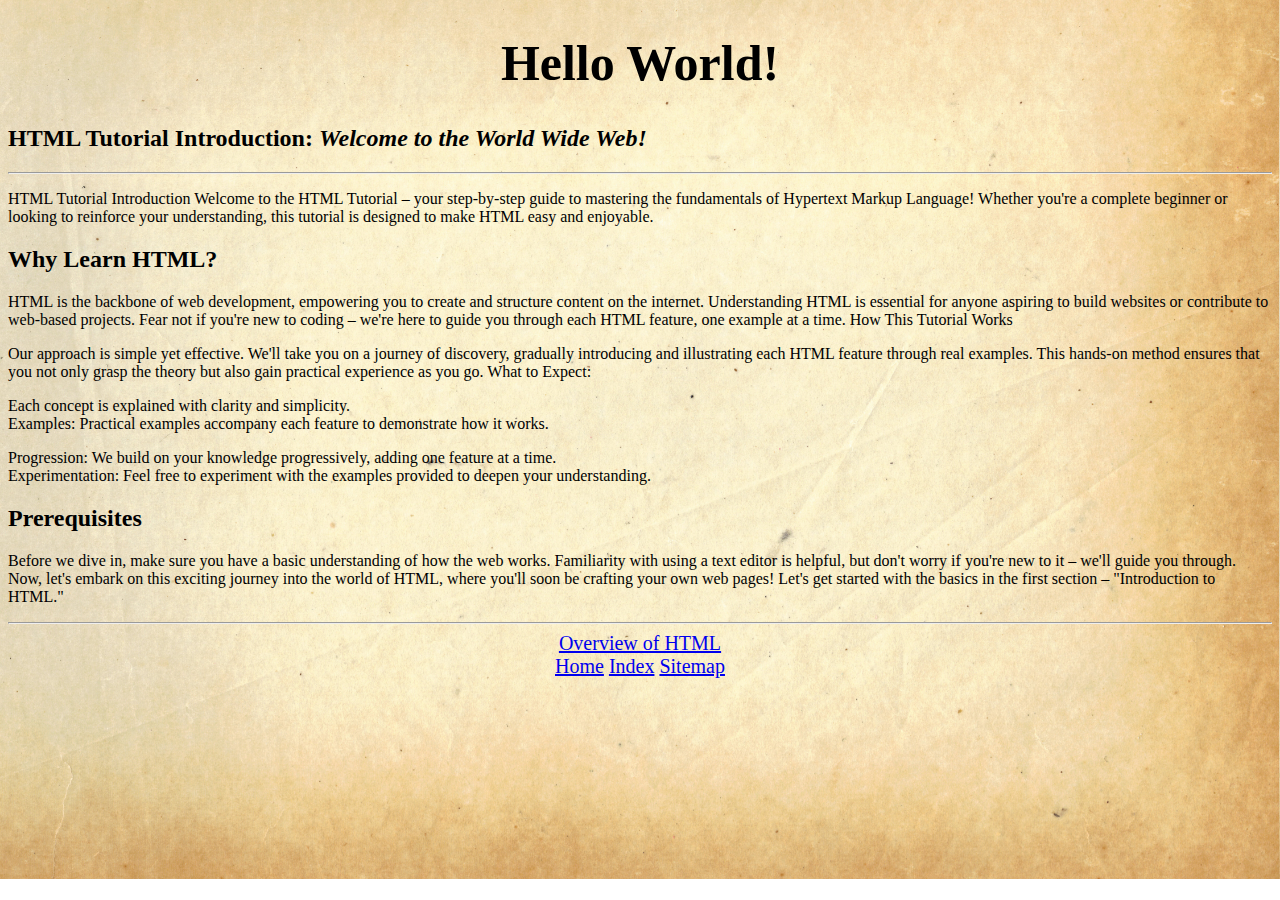
<file: index.html>
<!DOCTYPE html>
<html lang="en">
  <head>
    <meta charset="UTF-8" />
    <meta http-equiv="X-UA-Compatible" content="IE=edge" />
    <meta name="viewport" content="width=device-width, initial-scale=1.0" />
    <link rel="stylesheet" href="style.css" />
    <title>HTML Tutorial Introduction</title>
    
  </head>
  <body>
    <h1>Hello World!</h1>
    <h2>HTML Tutorial Introduction: <i>Welcome to the World Wide Web!</i></h2>
    <hr>
    <p>
      HTML Tutorial Introduction Welcome to the HTML Tutorial – your
      step-by-step guide to mastering the fundamentals of Hypertext Markup
      Language! Whether you're a complete beginner or looking to reinforce your
      understanding, this tutorial is designed to make HTML easy and enjoyable.
      <h2>Why Learn HTML?</h2>

      <p>HTML is the backbone of web development, empowering you to create and structure
      content on the internet. Understanding HTML is essential for anyone
      aspiring to build websites or contribute to web-based projects. Fear not
      if you're new to coding – we're here to guide you through each HTML
      feature, one example at a time. How This Tutorial Works</p>

      <p>
        Our approach is simple yet effective. We'll take you on a journey of
        discovery, gradually introducing and illustrating each HTML feature
        through real examples. This hands-on method ensures that you not only
        grasp the theory but also gain practical experience as you go. What to
        Expect:
      </p>

      <p> Each concept is explained with clarity and simplicity.<br />
        Examples: Practical examples accompany each feature to demonstrate how it
        works.</p> 
      Progression: We build on your knowledge progressively, adding one feature
      at a time.<br />
      Experimentation: Feel free to experiment with the examples provided to
      deepen your understanding.<br />

      <h2>Prerequisites</h2>

      Before we dive in, make sure you have a basic understanding of how the web
      works. Familiarity with using a text editor is helpful, but don't worry if
      you're new to it – we'll guide you through.<br />

      Now, let's embark on this exciting journey into the world of HTML, where
      you'll soon be crafting your own web pages! Let's get started with the
      basics in the first section – "Introduction to HTML."<br />
    </p>
    <hr>
    <footer>
        <div class="navigation">

            <a href="overview.html">Overview of HTML</a>
        </div>
        <div class="links">
            <a href="home.html">Home</a>
            <a href="index.html">Index</a>
            <a href="sitemap.html">Sitemap</a>
        </div>
    </footer>

  </body>
</html>
</file>
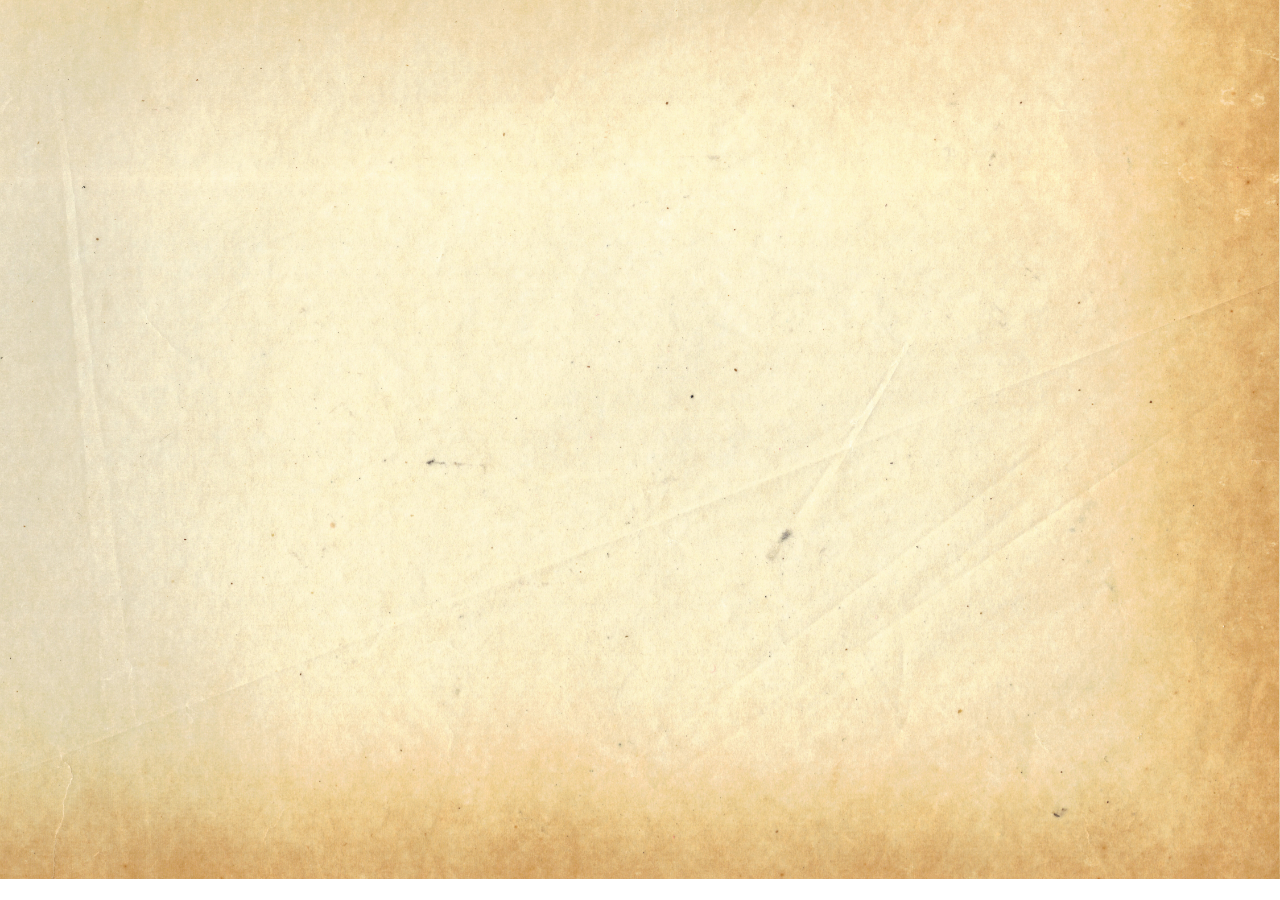
<file: brief-history.html>
<!DOCTYPE html>
<html lang="en">
  <head>
    <meta charset="UTF-8" />
    <meta name="viewport" content="width=device-width, initial-scale=1.0" />
    <link rel="stylesheet" href="style.css" />

    <title>Overview of HTML</title>
  </head>
</file>
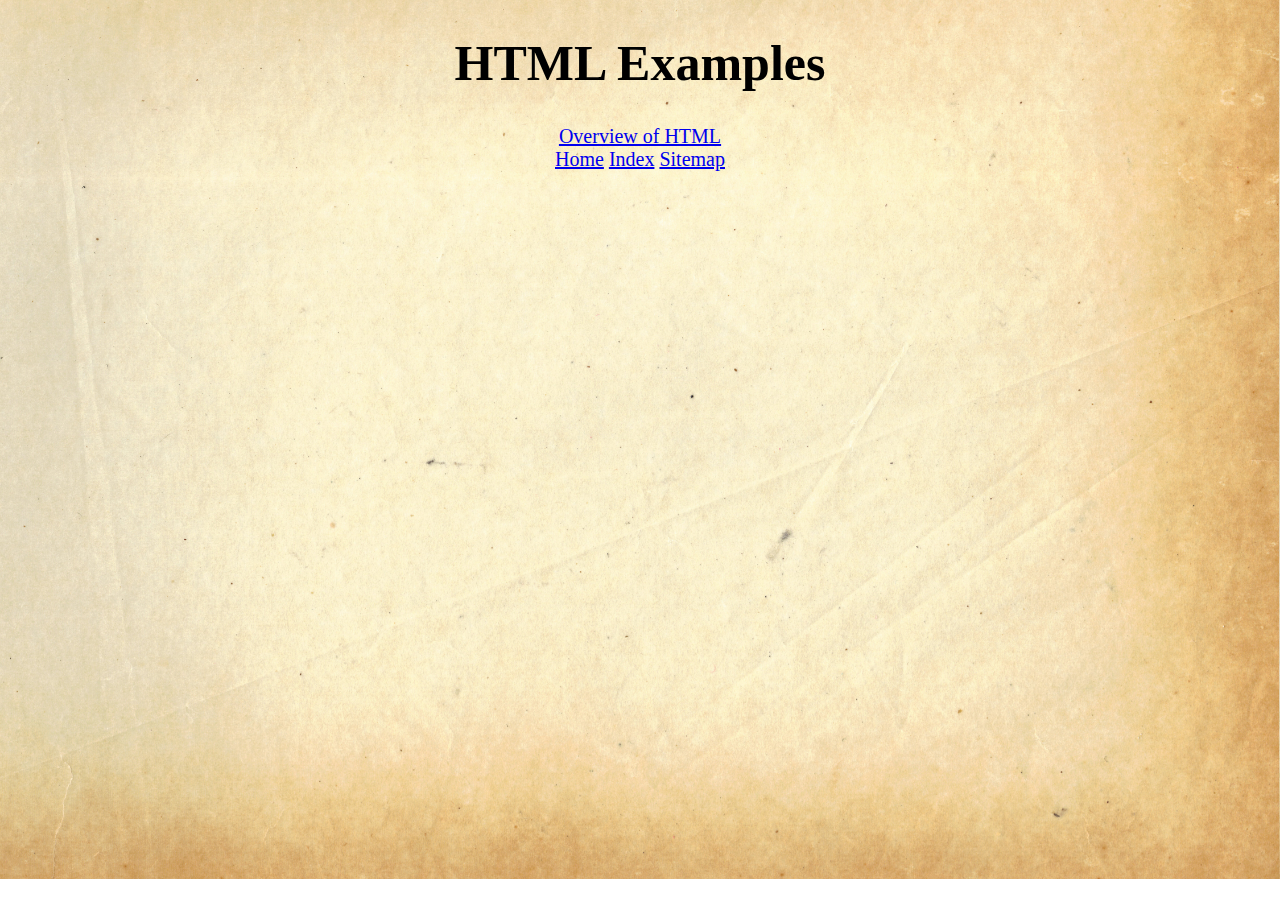
<file: examples.html>
<!DOCTYPE html>
<html lang="en">
  <head>
    <meta charset="UTF-8" />
    <meta http-equiv="X-UA-Compatible" content="IE=edge" />
    <meta name="viewport" content="width=device-width, initial-scale=1.0" />
    <link rel="stylesheet" href="style.css" />
    <title>HTML Examples</title>
  </head>
  <body>
    <h1>HTML Examples</h1>

    <footer>
      <div class="navigation">
        <a href="overview.html">Overview of HTML</a>
      </div>
      <div class="links">
        <a href="home.html">Home</a>
        <a href="index.html">Index</a>
        <a href="sitemap.html">Sitemap</a>
      </div>
    </footer>
  </body>
</html>
</file>
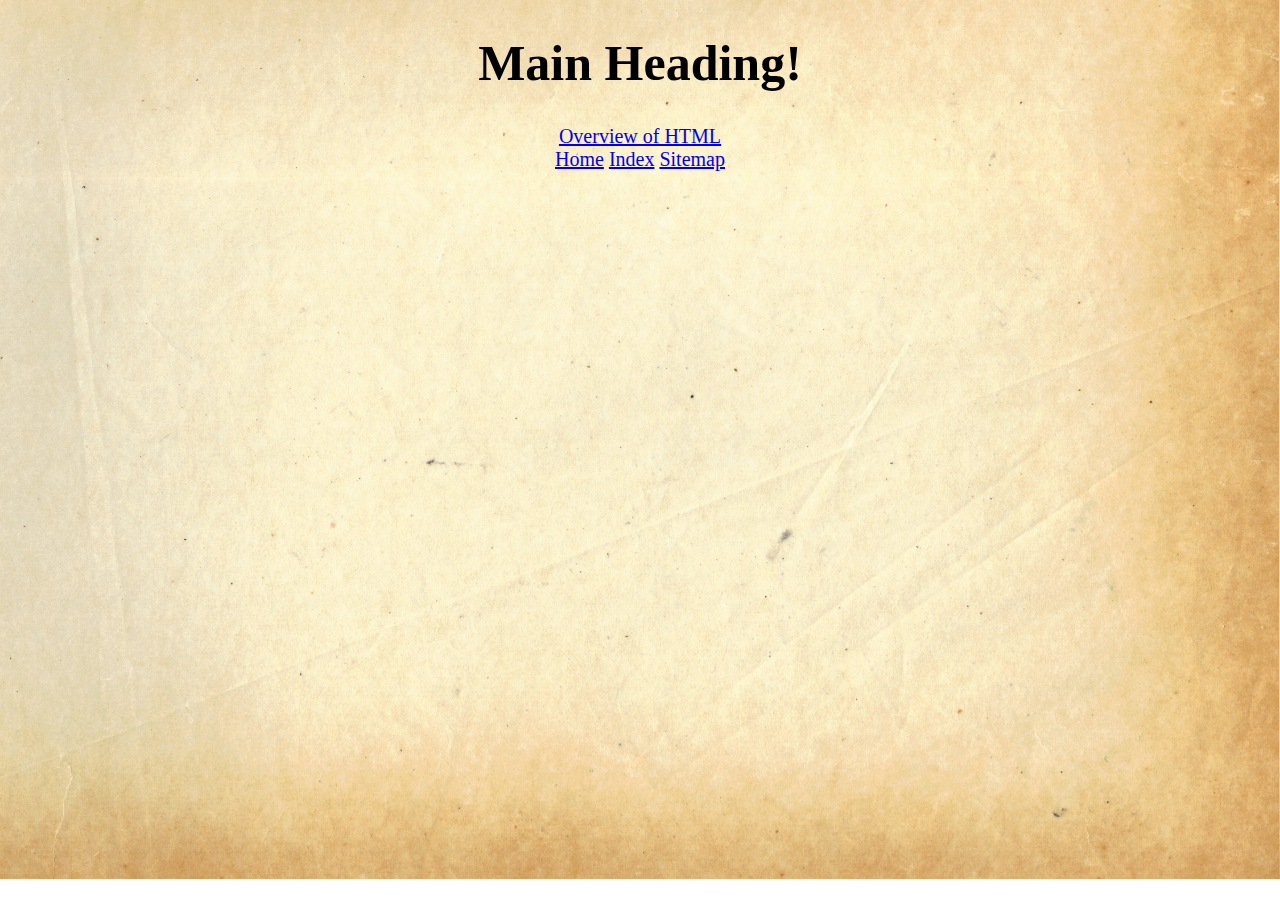
<file: home.html>
<!DOCTYPE html>
<html lang="en">
  <head>
    <meta charset="UTF-8" />
    <meta http-equiv="X-UA-Compatible" content="IE=edge" />
    <meta name="viewport" content="width=device-width, initial-scale=1.0" />
    <link rel="stylesheet" href="style.css" />
    <title>Home</title>
  </head>
  <body>
    <h1>Main Heading!</h1>

    
    <footer>
      <div class="navigation">
        <a href="overview.html">Overview of HTML</a>
      </div>
      <div class="links">
        <a href="home.html">Home</a>
        <a href="index.html">Index</a>
        <a href="sitemap.html">Sitemap</a>
      </div>
    </footer>
  </body>
</html>
</file>
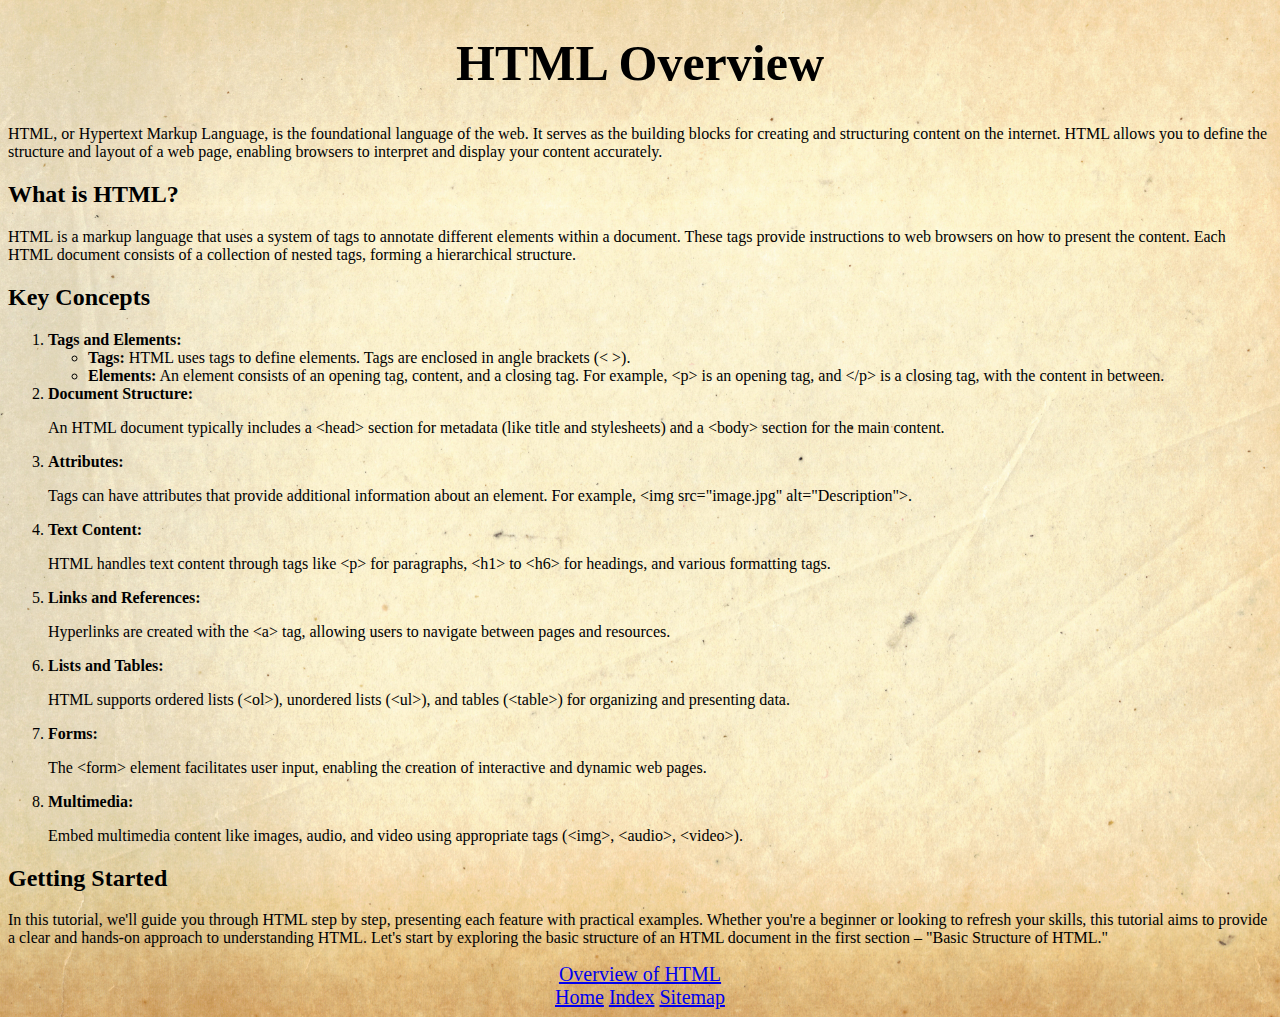
<file: overview.html>
<!DOCTYPE html>
<html lang="en">
  <head>
    <meta charset="UTF-8" />
    <meta name="viewport" content="width=device-width, initial-scale=1.0" />
    <link rel="stylesheet" href="style.css" />

    <title>Overview of HTML</title>
  </head>
  <body>
    <h1>HTML Overview</h1>

    <p>
      HTML, or Hypertext Markup Language, is the foundational language of the
      web. It serves as the building blocks for creating and structuring content
      on the internet. HTML allows you to define the structure and layout of a
      web page, enabling browsers to interpret and display your content
      accurately.
    </p>

    <h2>What is HTML?</h2>

    <p>
      HTML is a markup language that uses a system of tags to annotate different
      elements within a document. These tags provide instructions to web
      browsers on how to present the content. Each HTML document consists of a
      collection of nested tags, forming a hierarchical structure.
    </p>

    <h2>Key Concepts</h2>

    <ol>
      <li>
        <strong>Tags and Elements:</strong>
        <ul>
          <li>
            <strong>Tags:</strong> HTML uses tags to define elements. Tags are
            enclosed in angle brackets (&lt; &gt;).
          </li>
          <li>
            <strong>Elements:</strong> An element consists of an opening tag,
            content, and a closing tag. For example, &lt;p&gt; is an opening
            tag, and &lt;/p&gt; is a closing tag, with the content in between.
          </li>
        </ul>
      </li>

      <li>
        <strong>Document Structure:</strong>
        <p>
          An HTML document typically includes a &lt;head&gt; section for
          metadata (like title and stylesheets) and a &lt;body&gt; section for
          the main content.
        </p>
      </li>

      <li>
        <strong>Attributes:</strong>
        <p>
          Tags can have attributes that provide additional information about an
          element. For example, &lt;img src="image.jpg" alt="Description"&gt;.
        </p>
      </li>

      <li>
        <strong>Text Content:</strong>
        <p>
          HTML handles text content through tags like &lt;p&gt; for paragraphs,
          &lt;h1&gt; to &lt;h6&gt; for headings, and various formatting tags.
        </p>
      </li>

      <li>
        <strong>Links and References:</strong>
        <p>
          Hyperlinks are created with the &lt;a&gt; tag, allowing users to
          navigate between pages and resources.
        </p>
      </li>

      <li>
        <strong>Lists and Tables:</strong>
        <p>
          HTML supports ordered lists (&lt;ol&gt;), unordered lists
          (&lt;ul&gt;), and tables (&lt;table&gt;) for organizing and presenting
          data.
        </p>
      </li>

      <li>
        <strong>Forms:</strong>
        <p>
          The &lt;form&gt; element facilitates user input, enabling the creation
          of interactive and dynamic web pages.
        </p>
      </li>

      <li>
        <strong>Multimedia:</strong>
        <p>
          Embed multimedia content like images, audio, and video using
          appropriate tags (&lt;img&gt;, &lt;audio&gt;, &lt;video&gt;).
        </p>
      </li>
    </ol>

    <h2>Getting Started</h2>

    <p>
      In this tutorial, we'll guide you through HTML step by step, presenting
      each feature with practical examples. Whether you're a beginner or looking
      to refresh your skills, this tutorial aims to provide a clear and hands-on
      approach to understanding HTML. Let's start by exploring the basic
      structure of an HTML document in the first section – "Basic Structure of
      HTML."
    </p>
    <footer>
      <div class="navigation">
        <a href="overview.html">Overview of HTML</a>
      </div>
      <div class="links">
        <a href="home.html">Home</a>
        <a href="index.html">Index</a>
        <a href="sitemap.html">Sitemap</a>
      </div>
    </footer>
  </body>
</html>
</file>
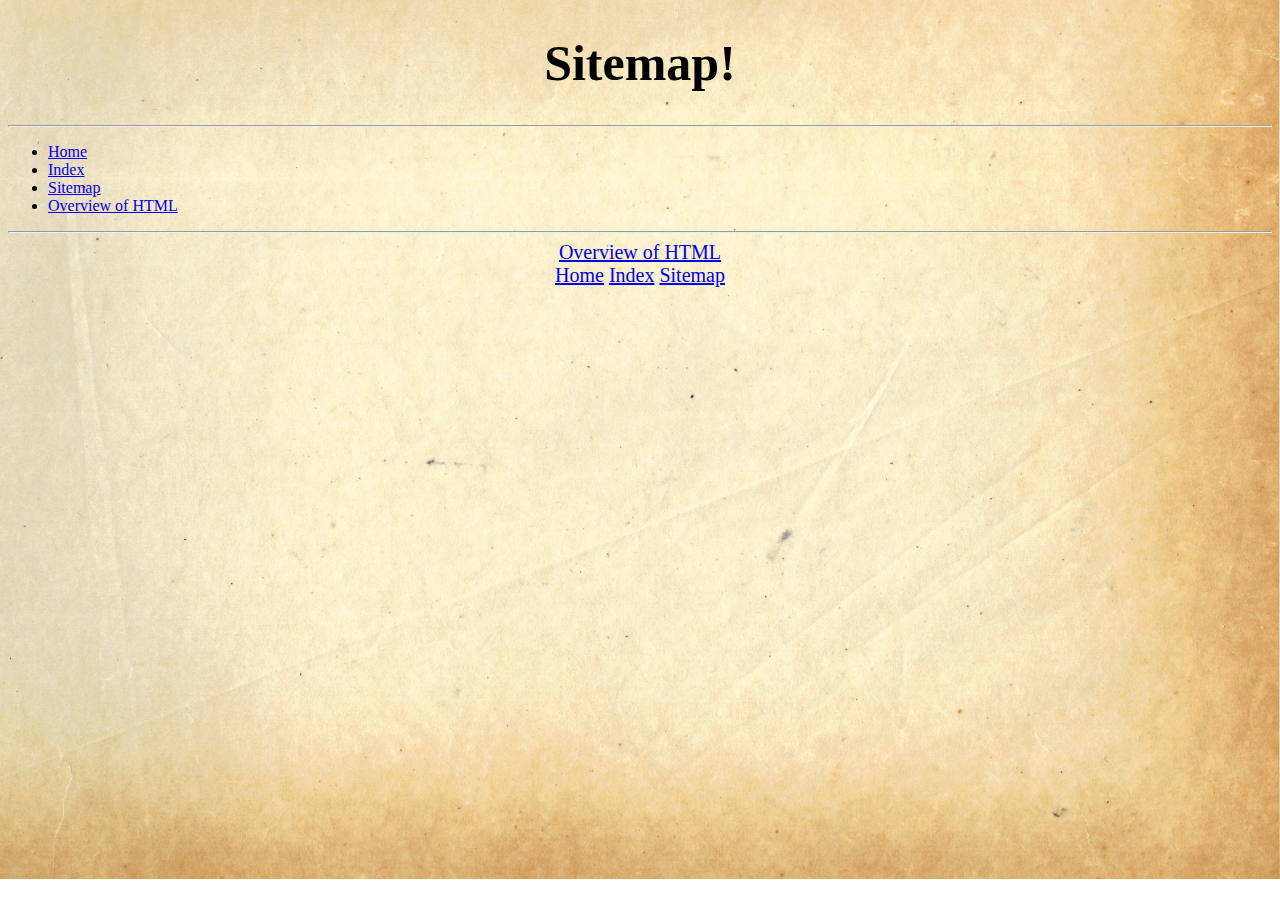
<file: sitemap.html>
<!DOCTYPE html>
<html lang="en">
  <head>
    <meta charset="UTF-8" />
    <meta http-equiv="X-UA-Compatible" content="IE=edge" />
    <meta name="viewport" content="width=device-width, initial-scale=1.0" />
    <link rel="stylesheet" href="style.css" />
    <title>Sitemap</title>
  </head>
  <body>
    <h1>Sitemap!</h1>
    <hr>
<ul>
    <li><a href="home.html">Home</a></li>
    <li><a href="index.html">Index</a></li>
    <li><a href="sitemap.html">Sitemap</a></li>
    <li><a href="overview.html">Overview of HTML</a></li>
</ul>


<hr>  
    <footer>
      <div class="navigation">
        <a href="overview.html">Overview of HTML</a>
      </div>
      <div class="links">
        <a href="home.html">Home</a>
        <a href="index.html">Index</a>
        <a href="sitemap.html">Sitemap</a>
      </div>
    </footer>
  </body>
</html>
</file>
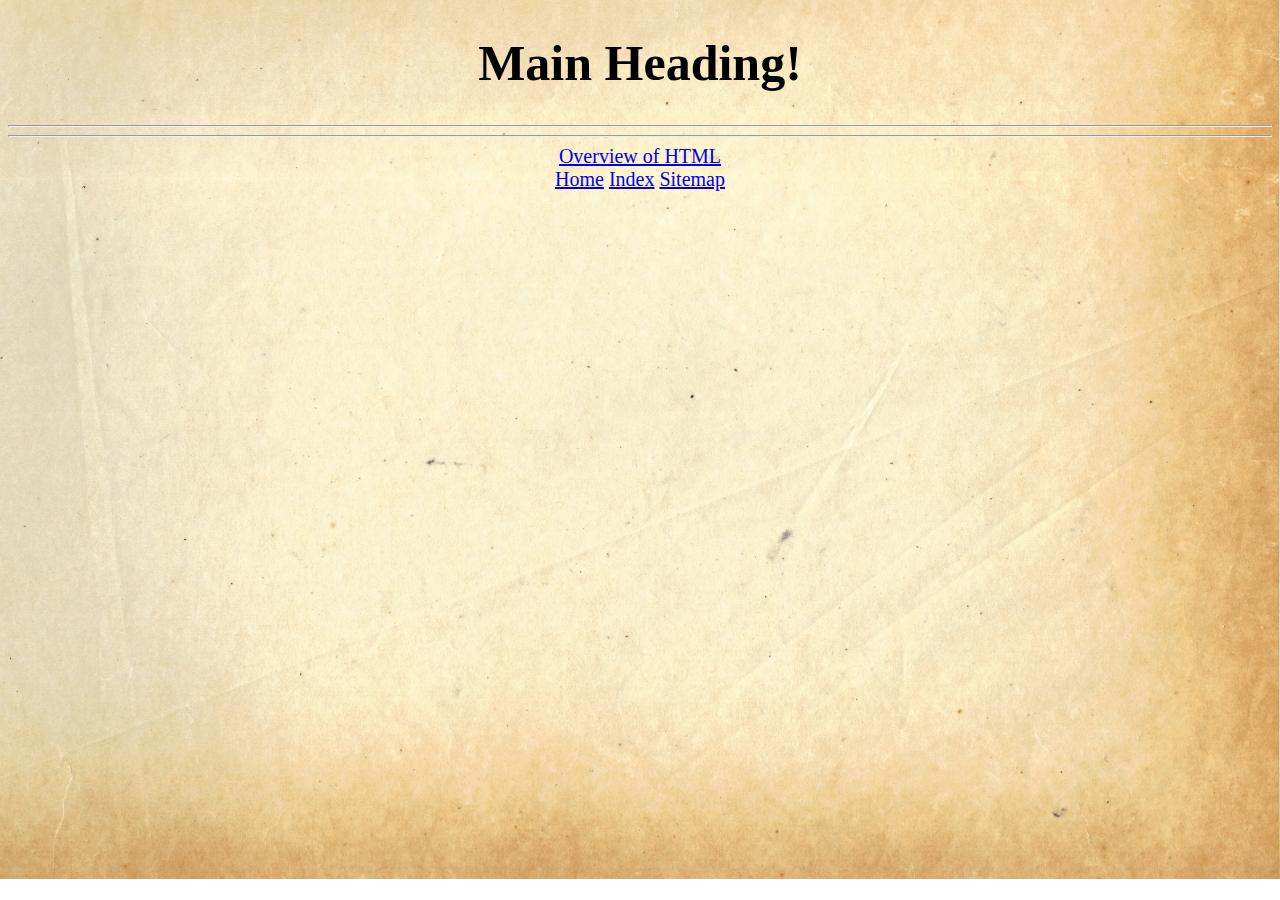
<file: template.html>
<!DOCTYPE html>
<html lang="en">
  <head>
    <meta charset="UTF-8" />
    <meta http-equiv="X-UA-Compatible" content="IE=edge" />
    <meta name="viewport" content="width=device-width, initial-scale=1.0" />
    <link rel="stylesheet" href="style.css" />
    <title>Webpage Title</title>
  </head>
  <body>
    <h1>Main Heading!</h1>
<hr>

<hr>
    <footer>
      <div class="navigation">
        <a href="overview.html">Overview of HTML</a>
      </div>
      <div class="links">
        <a href="home.html">Home</a>
        <a href="index.html">Index</a>
        <a href="sitemap.html">Sitemap</a>
      </div>
    </footer>
  </body>
</html>
</file>
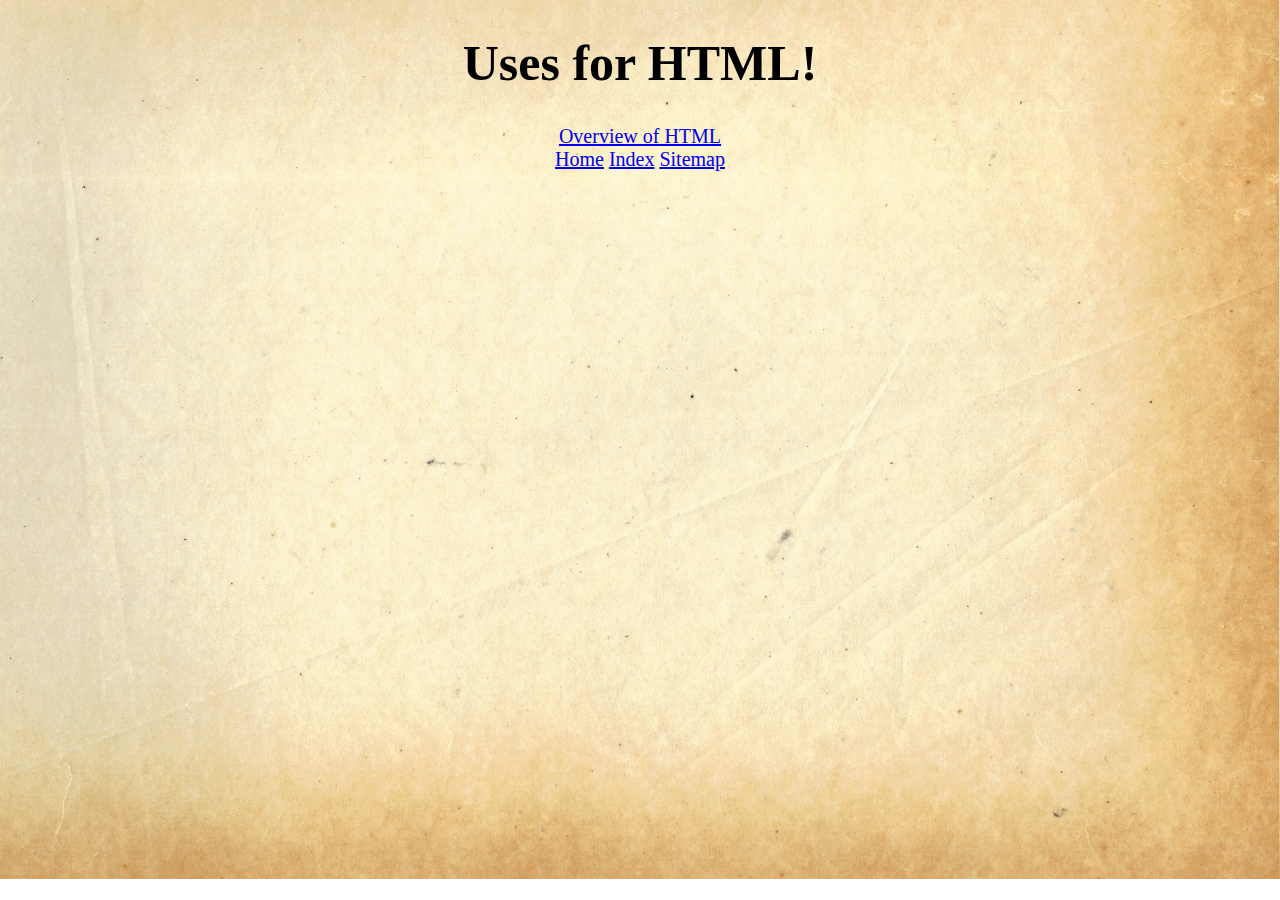
<file: uses.html>
<!DOCTYPE html>
<html lang="en">
  <head>
    <meta charset="UTF-8" />
    <meta http-equiv="X-UA-Compatible" content="IE=edge" />
    <meta name="viewport" content="width=device-width, initial-scale=1.0" />
    <link rel="stylesheet" href="style.css" />
    <title>Uses for HTML</title>
  </head>
  <body>
    <h1>Uses for HTML!</h1>

    <footer>
      <div class="navigation">
        <a href="overview.html">Overview of HTML</a>
      </div>
      <div class="links">
        <a href="home.html">Home</a>
        <a href="index.html">Index</a>
        <a href="sitemap.html">Sitemap</a>
      </div>
    </footer>
  </body>
</html>
</file>
<file: style.css>
body {
  background-image: url("images/background.jpg");
  background-repeat: no-repeat;
  background-size: cover;
}
h1 {
  text-align: center;
  font-family: "Times New Roman", Times, serif;
  font-size: 50px;
}
footer {
  text-align: center;
  font-family: "Times New Roman", Times, serif;
  font-size: 20px;
}
</file>
